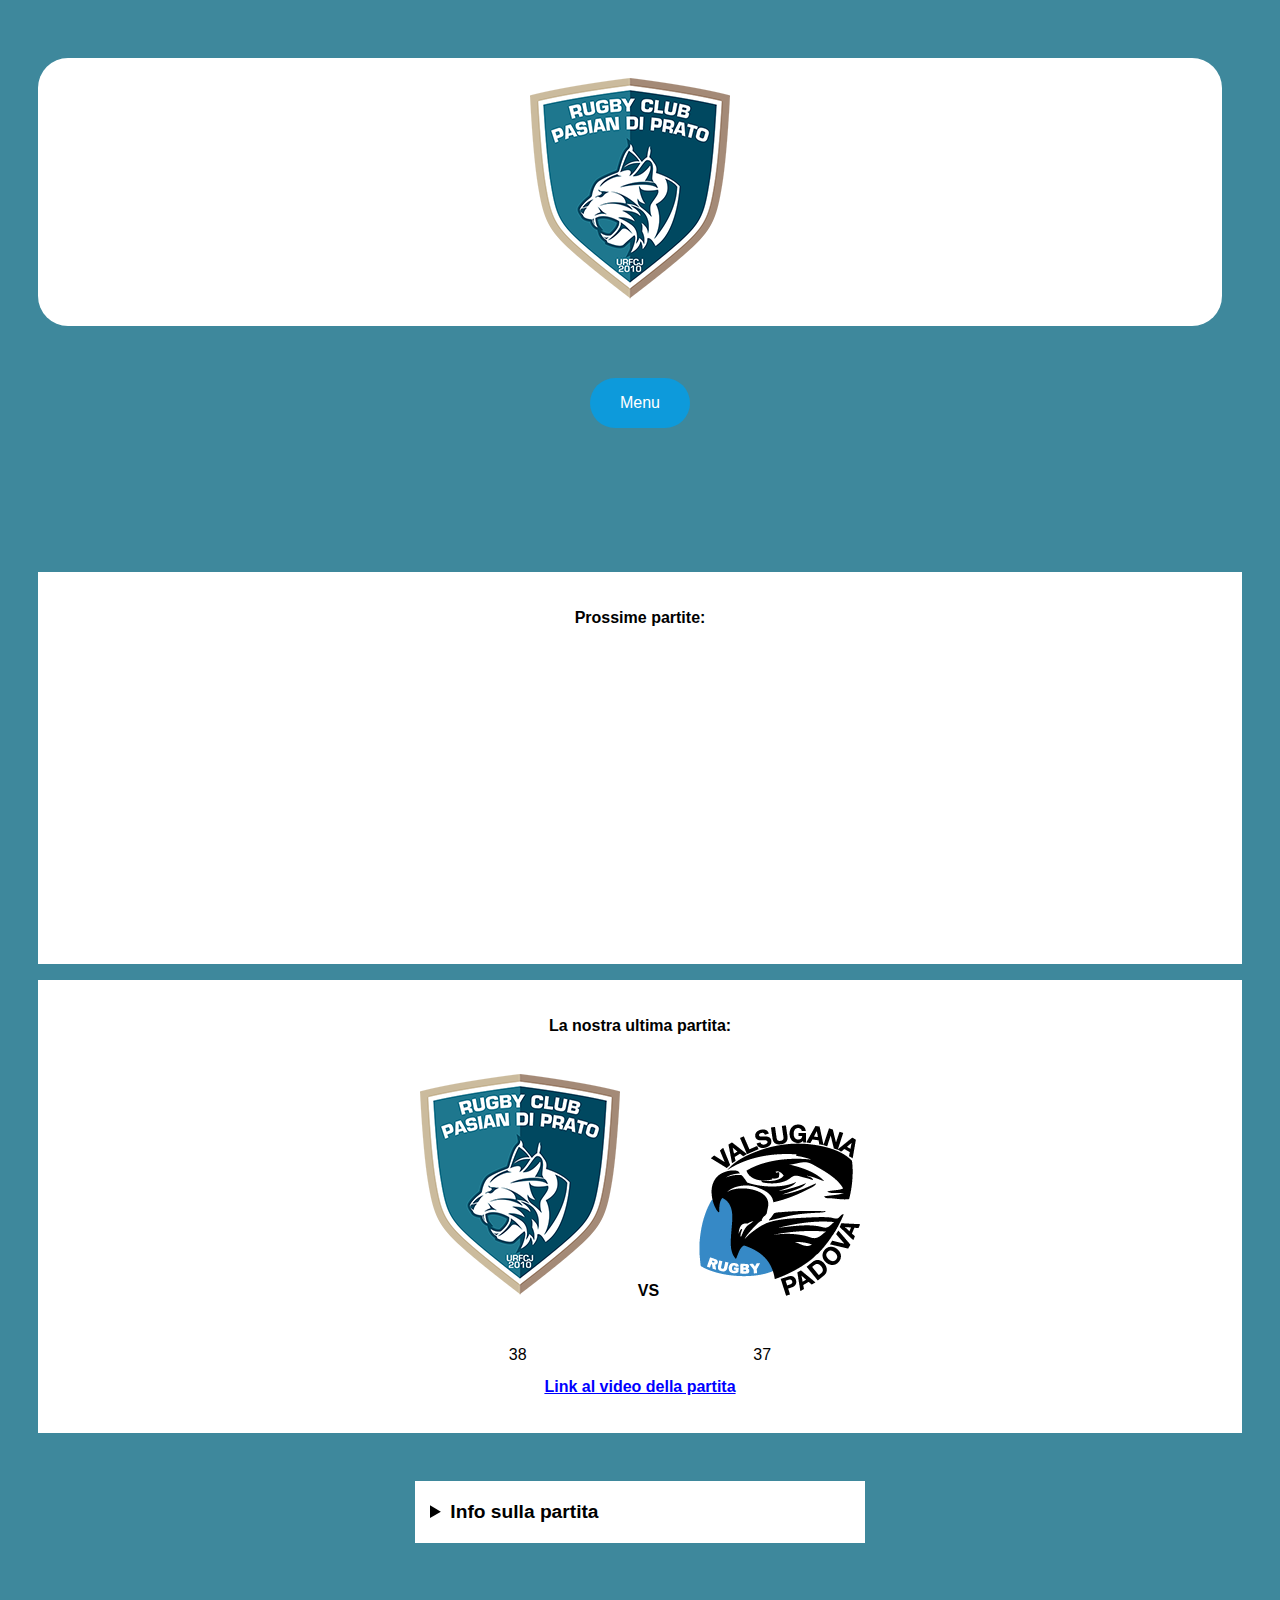
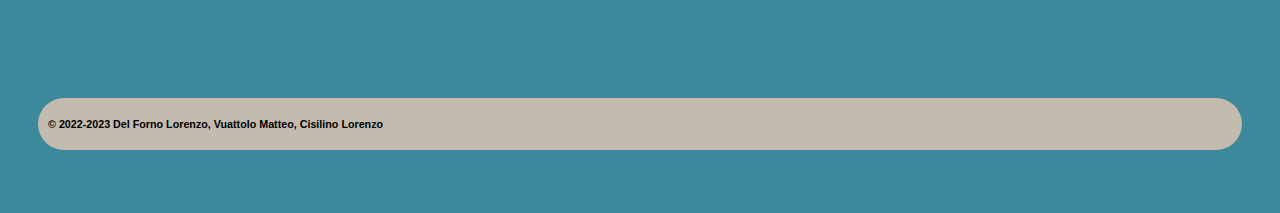
<file: index.html>
<!DOCTYPE html>
<html lang="it">
<head>
<title>Home</title>
<meta name="viewport" content="width=device-width, initial-scale=1">
<meta charset="UTF-8">
<script defer src="dropdown.js"></script>
<link href="style1.css" rel="stylesheet" type="text/css"/>
<meta name="description" content="Sito amatoriale del rugby club pasian di prato">
</head>
<body>
<h1> 
  <center>
    <a href="https://www.rugbypasian.it/"><img src="logo.png" alt="Logo Rugby Pasian" /></a>
  </center>
</h1>
<br>
<center>
<div class="Menu">
  <button onclick="myFunction()" class="dropbtn">Menu</button>
  <div id="myDropdown" class="dropdown-content">
  <a href="index.html">Home</a>
	<a href="song.html">Canzone delle linci</a>
	<a href= "https://www.rugbypasian.it/" target="_blank" rel="noopener noreferrer">Sito del club</a>
  <a href="elite.html">Elite U17</a>
  </div>
</center>
</div>

<br>
<br>
<br>
<br>
<p align="center"><b>Prossime partite:</b> <br> <iframe src="https://calendar.google.com/calendar/embed?src=dbac8caafcfbb723df402c452caf8c767e19a8782f26d72dbbcf0bfd704b3a90%40group.calendar.google.com&ctz=Europe%2FRome" style="border: 0" width="400" height="300" frameborder="0" scrolling="no"></iframe></p>

<p align="center"><b>La nostra ultima partita:</b><br><br><img src="logo.png" alt="Logo Rugby Pasian" />&nbsp;&nbsp;&nbsp;&nbsp;<b>VS</b>&nbsp;&nbsp;&nbsp;&nbsp;&nbsp;&nbsp;&nbsp;&nbsp;&nbsp;<img src="logo-valsu.png" alt="Logo Valsugana Rugby" /><br><br>38 &nbsp;&nbsp;&nbsp;&nbsp;&nbsp;&nbsp;&nbsp;&nbsp;&nbsp;&nbsp;&nbsp;&nbsp;&nbsp;&nbsp;&nbsp;&nbsp;&nbsp;&nbsp;&nbsp;&nbsp;&nbsp;&nbsp;&nbsp;&nbsp;&nbsp;&nbsp;&nbsp;&nbsp;&nbsp;&nbsp;&nbsp;&nbsp;&nbsp;&nbsp;&nbsp;&nbsp;&nbsp;&nbsp;&nbsp;&nbsp;&nbsp;&nbsp;&nbsp;&nbsp;&nbsp;&nbsp;&nbsp;&nbsp;&nbsp;  37 
<br>
<a href="https://1drv.ms/a/s!AquweThBpJdYgpcc6Wyow9dn3MWIDg">Link al video della partita</a></p>
<br>
<section>
  <details>
  <summary>
  Info sulla partita
  </summary>
  <p>
    In un week end pieno di rugby per il RC Pasian di Prato spicca la bella vittoria casalinga dell’U17 contro il Valsugana Rugby Padova, nel campionato elite di categoria: i ragazzi allenati dal duo Lentini/Costabile si sono imposti di misura sulla compagine patavina, 38 – 37 il risultato finale. <br>
    Le giovani Linci hanno giocato una partita determinata ed organizzata, mettendo sul campo tanta voglia di imporsi e di dimostrare i propri miglioramenti. <br> 
    Nonostante l’avversario fosse di alto livello i ragazzi pasianesi hanno dimostrato sul campo di poter competere tanto in questa gara, quanto nel resto del campionato. <br>
    <a href="https://www.rugbypasian.it/vittoria-importante-per-lu17-del-rc-pasian-di-prato-valsugana-superato-di-misura-38-37/">Fonte</a>
  </p>
  </details>
  </section>
<br>
<br>
<br>
<br>
<h6>© 2022-2023 Del Forno Lorenzo, Vuattolo Matteo, Cisilino Lorenzo</h6>
</body>
</html>
</file>
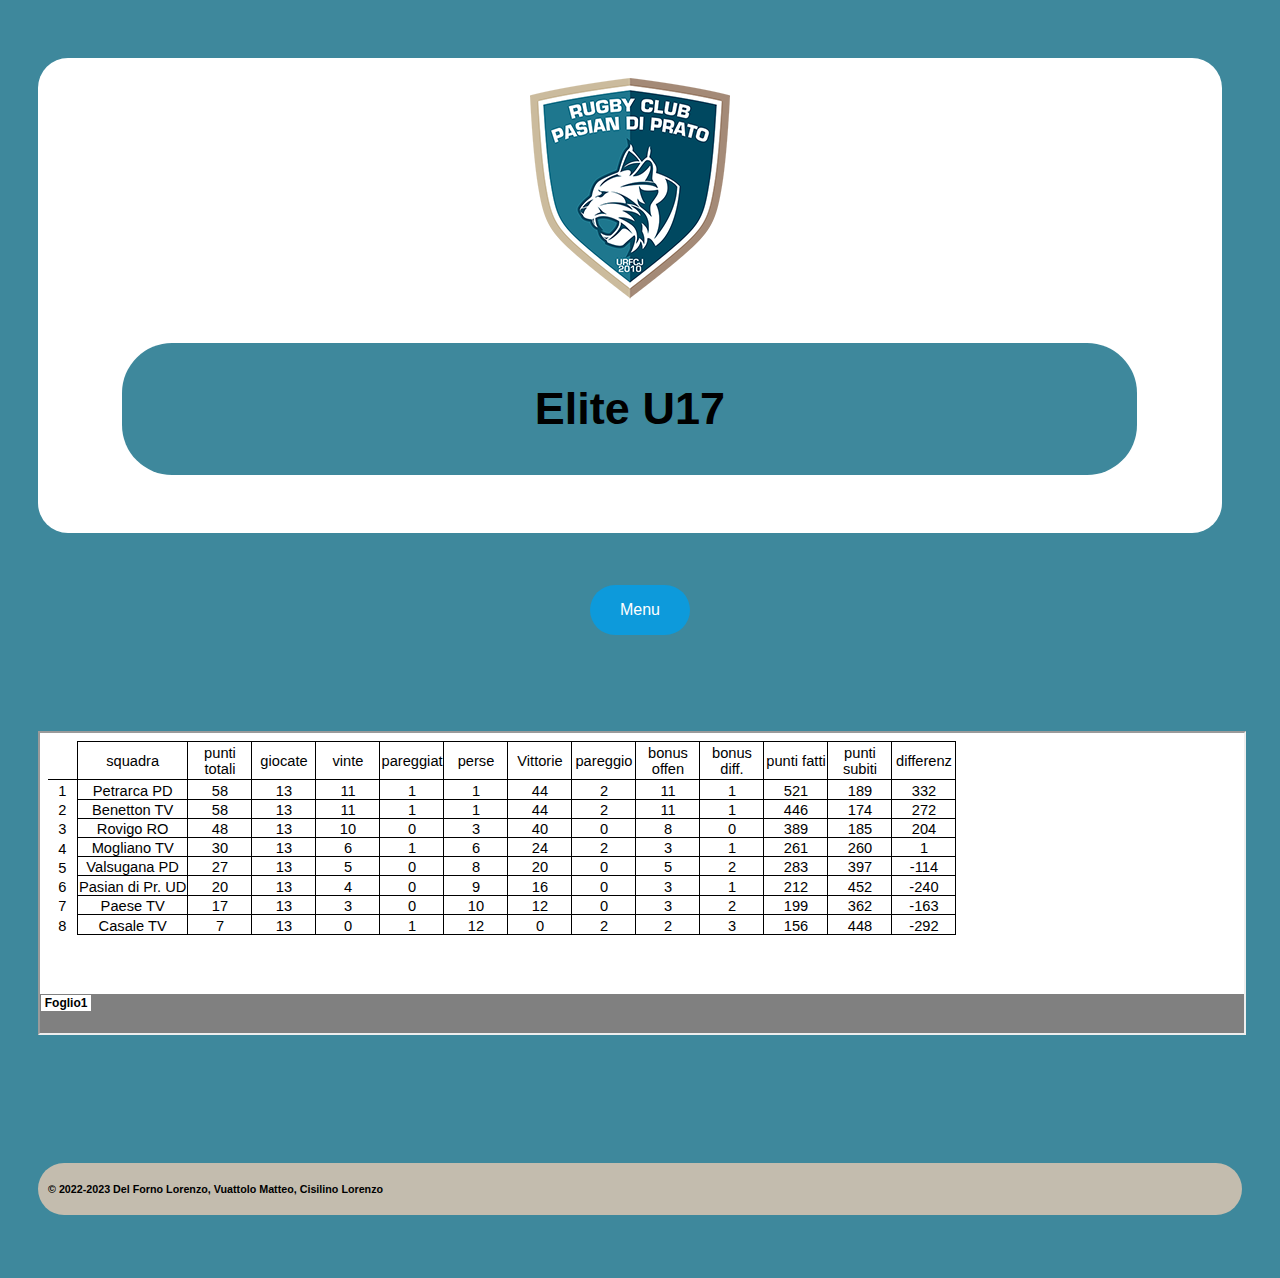
<file: elite.html>
<!DOCTYPE html>
<html lang="it">
<head>
<title>Home</title>
<meta name="viewport" content="width=device-width, initial-scale=1">
<meta charset="UTF-8">
<script defer src="dropdown.js"></script>
<link href="style1.css" rel="stylesheet" type="text/css"/>

</head>
<body>
<h1> 
  <center>
    <a href="https://www.rugbypasian.it/"><img src="logo.png" /></a>
    <h2>Elite U17</h2>
  </center>
</h1>
<br>
<center>
<div class="Menu">
  <button onclick="myFunction()" class="dropbtn">Menu</button>
  <div id="myDropdown" class="dropdown-content">
  <a href="index.html">Home</a>
	<a href="song.html">Canzone delle linci</a>
	<a href= "https://www.rugbypasian.it/" target="_blank" rel="noopener noreferrer">Sito del club</a>
  <a href="elite.html">Elite U17</a>
  </div>
</center>
</div>

<br>
<br>
<br>

<table align="center">
  <iframe src="tabella.htm" width="100%" height="300px">
  </iframe>
</table>


<br>
<br>
<h6>© 2022-2023 Del Forno Lorenzo, Vuattolo Matteo, Cisilino Lorenzo</h6>
</body>
</html>
</file>
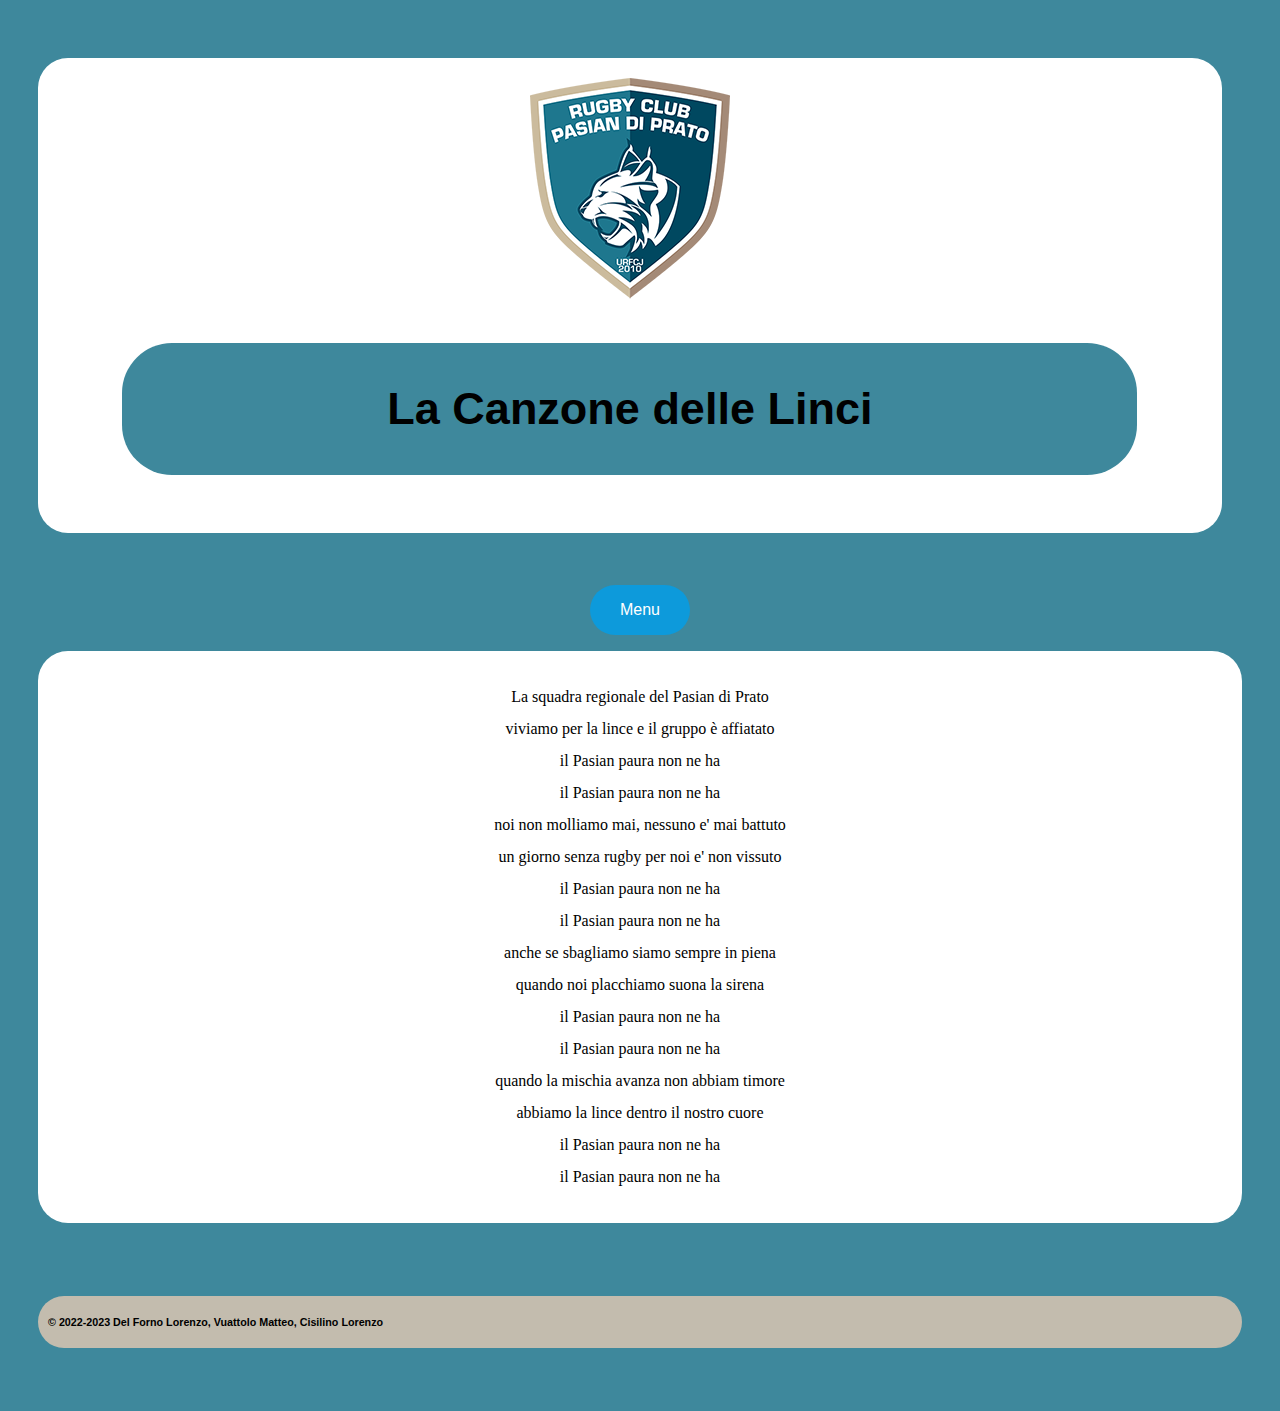
<file: song.html>
<!DOCTYPE html>
<html lang="it">
<head>
<title>Home</title>
<meta name="viewport" content="width=device-width, initial-scale=1">
<meta charset="UTF-8">
<script defer src="dropdown.js"></script>
<link href="style1.css" rel="stylesheet" type="text/css"/>
</head>
<body>
<h1> 
  <center>
    <a href="https://www.rugbypasian.it/"><img src="logo.png" /></a>
    <br>
    <h2>La Canzone delle Linci</h2>
  </center>
</h1>
<br>
<center>
<div class="Menu">
  <button onclick="myFunction()" class="dropbtn">Menu</button>
  <div id="myDropdown" class="dropdown-content">
  <a href="index.html">Home</a>
	<a href="song.html">Canzone delle linci</a>
	<a href= "https://www.rugbypasian.it/" target="_blank" rel="noopener noreferrer">Sito del club</a>
  <a href="elite.html">Elite U17</a>
  </div>
</div>
</center>
<center>
<p class="canzone"> <FONT face="Verdana">
    La squadra regionale del Pasian di Prato 
    <br>
    viviamo per la lince e il gruppo è affiatato  
    <br>
    il Pasian paura non ne ha
    <br> 
    il Pasian paura non ne ha
    <br>
    noi non molliamo mai, nessuno e' mai battuto
    <br> 
    un giorno senza rugby per noi e' non vissuto
    <br> 
    il Pasian paura non ne ha
    <br>
    il Pasian paura non ne ha
    <br>
    anche se sbagliamo siamo sempre in piena
    <br>
    quando noi placchiamo suona la sirena
    <br>
    il Pasian paura non ne ha
    <br>
    il Pasian paura non ne ha
    <br>
    quando la mischia avanza non abbiam timore
    <br>
    abbiamo la lince dentro il nostro cuore
    <br>
    il Pasian paura non ne ha
    <br>
    il Pasian paura non ne ha 
    </FONT>
</p>
</center>


<br>
<h6>© 2022-2023 Del Forno Lorenzo, Vuattolo Matteo, Cisilino Lorenzo</h6>
</body>
</html>
</file>
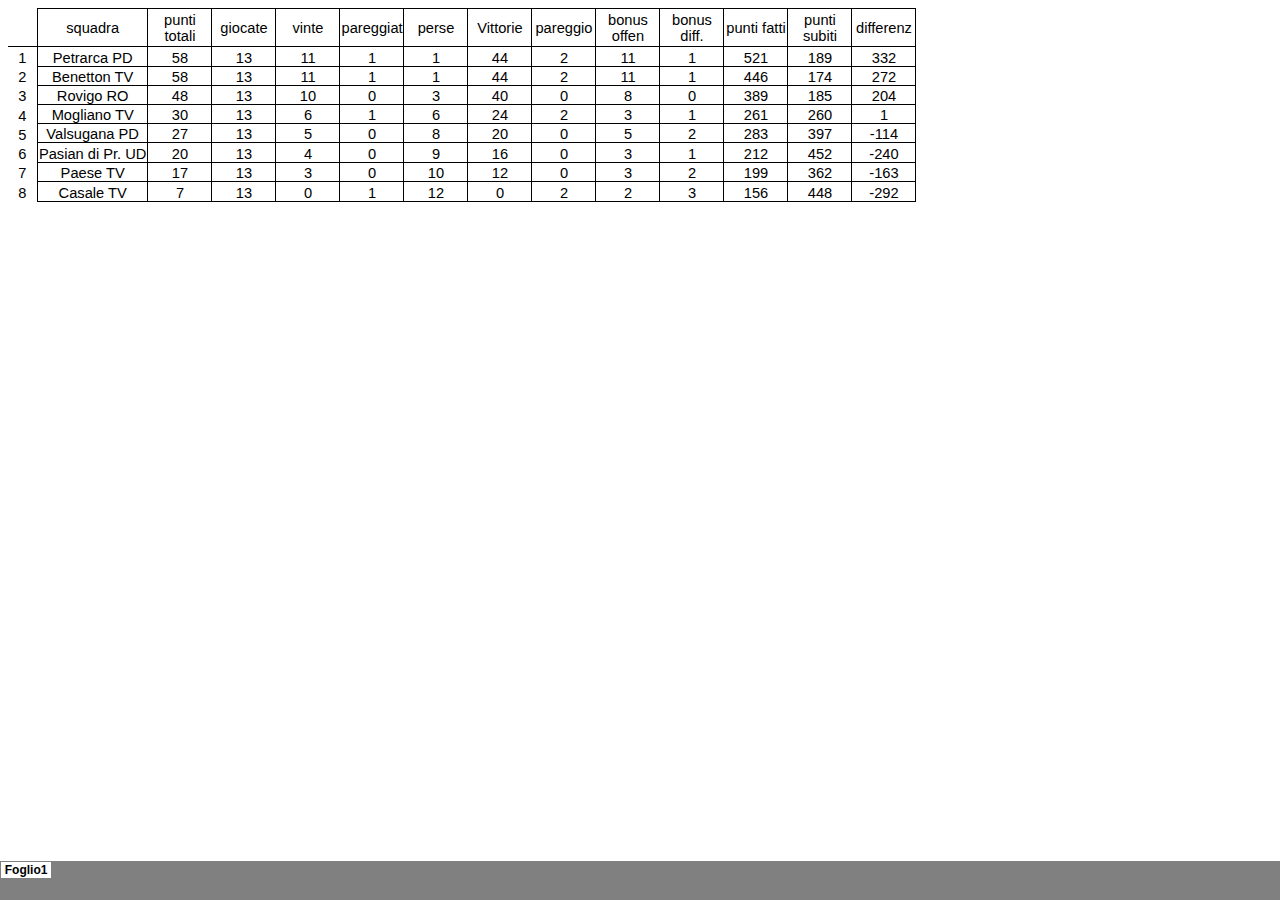
<file: tabella.htm>
<html xmlns:v="urn:schemas-microsoft-com:vml"
xmlns:o="urn:schemas-microsoft-com:office:office"
xmlns:x="urn:schemas-microsoft-com:office:excel"
xmlns="http://www.w3.org/TR/REC-html40">

<head>
<meta name="Excel Workbook Frameset">
<meta http-equiv=Content-Type content="text/html; charset=windows-1252">
<meta name=ProgId content=Excel.Sheet>
<meta name=Generator content="Microsoft Excel 15">
<link rel=File-List href="tbella%20_file/filelist.xml">
<![if !supportTabStrip]>
<link id="shLink" href="tbella%20_file/sheet001.htm">

<link id="shLink">

<script language="JavaScript">
<!--
 var c_lTabs=1;

 var c_rgszSh=new Array(c_lTabs);
 c_rgszSh[0] = "Foglio1";



 var c_rgszClr=new Array(8);
 c_rgszClr[0]="window";
 c_rgszClr[1]="buttonface";
 c_rgszClr[2]="windowframe";
 c_rgszClr[3]="windowtext";
 c_rgszClr[4]="threedlightshadow";
 c_rgszClr[5]="threedhighlight";
 c_rgszClr[6]="threeddarkshadow";
 c_rgszClr[7]="threedshadow";

 var g_iShCur;
 var g_rglTabX=new Array(c_lTabs);

function fnGetIEVer()
{
 var ua=window.navigator.userAgent
 var msie=ua.indexOf("MSIE")
 if (msie>0 && window.navigator.platform=="Win32")
  return parseInt(ua.substring(msie+5,ua.indexOf(".", msie)));
 else
  return 0;
}

function fnBuildFrameset()
{
 var szHTML="<frameset rows=\"*,18\" border=0 width=0 frameborder=no framespacing=0>"+
  "<frame src=\""+document.all.item("shLink")[0].href+"\" name=\"frSheet\" noresize>"+
  "<frameset cols=\"54,*\" border=0 width=0 frameborder=no framespacing=0>"+
  "<frame src=\"\" name=\"frScroll\" marginwidth=0 marginheight=0 scrolling=no>"+
  "<frame src=\"\" name=\"frTabs\" marginwidth=0 marginheight=0 scrolling=no>"+
  "</frameset></frameset><plaintext>";

 with (document) {
  open("text/html","replace");
  write(szHTML);
  close();
 }

 fnBuildTabStrip();
}

function fnBuildTabStrip()
{
 var szHTML=
  "<html><head><style>.clScroll {font:8pt Courier New;color:"+c_rgszClr[6]+";cursor:default;line-height:10pt;}"+
  ".clScroll2 {font:10pt Arial;color:"+c_rgszClr[6]+";cursor:default;line-height:11pt;}</style></head>"+
  "<body onclick=\"event.returnValue=false;\" ondragstart=\"event.returnValue=false;\" onselectstart=\"event.returnValue=false;\" bgcolor="+c_rgszClr[4]+" topmargin=0 leftmargin=0><table cellpadding=0 cellspacing=0 width=100%>"+
  "<tr><td colspan=6 height=1 bgcolor="+c_rgszClr[2]+"></td></tr>"+
  "<tr><td style=\"font:1pt\">&nbsp;<td>"+
  "<td valign=top id=tdScroll class=\"clScroll\" onclick=\"parent.fnFastScrollTabs(0);\" onmouseover=\"parent.fnMouseOverScroll(0);\" onmouseout=\"parent.fnMouseOutScroll(0);\"><a>&#171;</a></td>"+
  "<td valign=top id=tdScroll class=\"clScroll2\" onclick=\"parent.fnScrollTabs(0);\" ondblclick=\"parent.fnScrollTabs(0);\" onmouseover=\"parent.fnMouseOverScroll(1);\" onmouseout=\"parent.fnMouseOutScroll(1);\"><a>&lt</a></td>"+
  "<td valign=top id=tdScroll class=\"clScroll2\" onclick=\"parent.fnScrollTabs(1);\" ondblclick=\"parent.fnScrollTabs(1);\" onmouseover=\"parent.fnMouseOverScroll(2);\" onmouseout=\"parent.fnMouseOutScroll(2);\"><a>&gt</a></td>"+
  "<td valign=top id=tdScroll class=\"clScroll\" onclick=\"parent.fnFastScrollTabs(1);\" onmouseover=\"parent.fnMouseOverScroll(3);\" onmouseout=\"parent.fnMouseOutScroll(3);\"><a>&#187;</a></td>"+
  "<td style=\"font:1pt\">&nbsp;<td></tr></table></body></html>";

 with (frames['frScroll'].document) {
  open("text/html","replace");
  write(szHTML);
  close();
 }

 szHTML =
  "<html><head>"+
  "<style>A:link,A:visited,A:active {text-decoration:none;"+"color:"+c_rgszClr[3]+";}"+
  ".clTab {cursor:hand;background:"+c_rgszClr[1]+";font:9pt Arial;padding-left:3px;padding-right:3px;text-align:center;}"+
  ".clBorder {background:"+c_rgszClr[2]+";font:1pt;}"+
  "</style></head><body onload=\"parent.fnInit();\" onselectstart=\"event.returnValue=false;\" ondragstart=\"event.returnValue=false;\" bgcolor="+c_rgszClr[4]+
  " topmargin=0 leftmargin=0><table id=tbTabs cellpadding=0 cellspacing=0>";

 var iCellCount=(c_lTabs+1)*2;

 var i;
 for (i=0;i<iCellCount;i+=2)
  szHTML+="<col width=1><col>";

 var iRow;
 for (iRow=0;iRow<6;iRow++) {

  szHTML+="<tr>";

  if (iRow==5)
   szHTML+="<td colspan="+iCellCount+"></td>";
  else {
   if (iRow==0) {
    for(i=0;i<iCellCount;i++)
     szHTML+="<td height=1 class=\"clBorder\"></td>";
   } else if (iRow==1) {
    for(i=0;i<c_lTabs;i++) {
     szHTML+="<td height=1 nowrap class=\"clBorder\">&nbsp;</td>";
     szHTML+=
      "<td id=tdTab height=1 nowrap class=\"clTab\" onmouseover=\"parent.fnMouseOverTab("+i+");\" onmouseout=\"parent.fnMouseOutTab("+i+");\">"+
      "<a href=\""+document.all.item("shLink")[i].href+"\" target=\"frSheet\" id=aTab>&nbsp;"+c_rgszSh[i]+"&nbsp;</a></td>";
    }
    szHTML+="<td id=tdTab height=1 nowrap class=\"clBorder\"><a id=aTab>&nbsp;</a></td><td width=100%></td>";
   } else if (iRow==2) {
    for (i=0;i<c_lTabs;i++)
     szHTML+="<td height=1></td><td height=1 class=\"clBorder\"></td>";
    szHTML+="<td height=1></td><td height=1></td>";
   } else if (iRow==3) {
    for (i=0;i<iCellCount;i++)
     szHTML+="<td height=1></td>";
   } else if (iRow==4) {
    for (i=0;i<c_lTabs;i++)
     szHTML+="<td height=1 width=1></td><td height=1></td>";
    szHTML+="<td height=1 width=1></td><td></td>";
   }
  }
  szHTML+="</tr>";
 }

 szHTML+="</table></body></html>";
 with (frames['frTabs'].document) {
  open("text/html","replace");
  charset=document.charset;
  write(szHTML);
  close();
 }
}

function fnInit()
{
 g_rglTabX[0]=0;
 var i;
 for (i=1;i<=c_lTabs;i++)
  with (frames['frTabs'].document.all.tbTabs.rows[1].cells[fnTabToCol(i-1)])
   g_rglTabX[i]=offsetLeft+offsetWidth-6;
}

function fnTabToCol(iTab)
{
 return 2*iTab+1;
}

function fnNextTab(fDir)
{
 var iNextTab=-1;
 var i;

 with (frames['frTabs'].document.body) {
  if (fDir==0) {
   if (scrollLeft>0) {
    for (i=0;i<c_lTabs&&g_rglTabX[i]<scrollLeft;i++);
    if (i<c_lTabs)
     iNextTab=i-1;
   }
  } else {
   if (g_rglTabX[c_lTabs]+6>offsetWidth+scrollLeft) {
    for (i=0;i<c_lTabs&&g_rglTabX[i]<=scrollLeft;i++);
    if (i<c_lTabs)
     iNextTab=i;
   }
  }
 }
 return iNextTab;
}

function fnScrollTabs(fDir)
{
 var iNextTab=fnNextTab(fDir);

 if (iNextTab>=0) {
  frames['frTabs'].scroll(g_rglTabX[iNextTab],0);
  return true;
 } else
  return false;
}

function fnFastScrollTabs(fDir)
{
 if (c_lTabs>16)
  frames['frTabs'].scroll(g_rglTabX[fDir?c_lTabs-1:0],0);
 else
  if (fnScrollTabs(fDir)>0) window.setTimeout("fnFastScrollTabs("+fDir+");",5);
}

function fnSetTabProps(iTab,fActive)
{
 var iCol=fnTabToCol(iTab);
 var i;

 if (iTab>=0) {
  with (frames['frTabs'].document.all) {
   with (tbTabs) {
    for (i=0;i<=4;i++) {
     with (rows[i]) {
      if (i==0)
       cells[iCol].style.background=c_rgszClr[fActive?0:2];
      else if (i>0 && i<4) {
       if (fActive) {
        cells[iCol-1].style.background=c_rgszClr[2];
        cells[iCol].style.background=c_rgszClr[0];
        cells[iCol+1].style.background=c_rgszClr[2];
       } else {
        if (i==1) {
         cells[iCol-1].style.background=c_rgszClr[2];
         cells[iCol].style.background=c_rgszClr[1];
         cells[iCol+1].style.background=c_rgszClr[2];
        } else {
         cells[iCol-1].style.background=c_rgszClr[4];
         cells[iCol].style.background=c_rgszClr[(i==2)?2:4];
         cells[iCol+1].style.background=c_rgszClr[4];
        }
       }
      } else
       cells[iCol].style.background=c_rgszClr[fActive?2:4];
     }
    }
   }
   with (aTab[iTab].style) {
    cursor=(fActive?"default":"hand");
    color=c_rgszClr[3];
   }
  }
 }
}

function fnMouseOverScroll(iCtl)
{
 frames['frScroll'].document.all.tdScroll[iCtl].style.color=c_rgszClr[7];
}

function fnMouseOutScroll(iCtl)
{
 frames['frScroll'].document.all.tdScroll[iCtl].style.color=c_rgszClr[6];
}

function fnMouseOverTab(iTab)
{
 if (iTab!=g_iShCur) {
  var iCol=fnTabToCol(iTab);
  with (frames['frTabs'].document.all) {
   tdTab[iTab].style.background=c_rgszClr[5];
  }
 }
}

function fnMouseOutTab(iTab)
{
 if (iTab>=0) {
  var elFrom=frames['frTabs'].event.srcElement;
  var elTo=frames['frTabs'].event.toElement;

  if ((!elTo) ||
   (elFrom.tagName==elTo.tagName) ||
   (elTo.tagName=="A" && elTo.parentElement!=elFrom) ||
   (elFrom.tagName=="A" && elFrom.parentElement!=elTo)) {

   if (iTab!=g_iShCur) {
    with (frames['frTabs'].document.all) {
     tdTab[iTab].style.background=c_rgszClr[1];
    }
   }
  }
 }
}

function fnSetActiveSheet(iSh)
{
 if (iSh!=g_iShCur) {
  fnSetTabProps(g_iShCur,false);
  fnSetTabProps(iSh,true);
  g_iShCur=iSh;
 }
}

 window.g_iIEVer=fnGetIEVer();
 if (window.g_iIEVer>=4)
  fnBuildFrameset();
//-->
</script>
<![endif]><!--[if gte mso 9]><xml>
 <x:ExcelWorkbook>
  <x:ExcelWorksheets>
   <x:ExcelWorksheet>
    <x:Name>Foglio1</x:Name>
    <x:WorksheetSource HRef="tbella%20_file/sheet001.htm"/>
   </x:ExcelWorksheet>
  </x:ExcelWorksheets>
  <x:Stylesheet HRef="tbella%20_file/stylesheet.css"/>
  <x:WindowHeight>8976</x:WindowHeight>
  <x:WindowWidth>23040</x:WindowWidth>
  <x:WindowTopX>32767</x:WindowTopX>
  <x:WindowTopY>32767</x:WindowTopY>
  <x:ProtectStructure>False</x:ProtectStructure>
  <x:ProtectWindows>False</x:ProtectWindows>
 </x:ExcelWorkbook>
</xml><![endif]-->
</head>

<frameset rows="*,39" border=0 width=0 frameborder=no framespacing=0>
 <frame src="tbella%20_file/sheet001.htm" name="frSheet">
 <frame src="tbella%20_file/tabstrip.htm" name="frTabs" marginwidth=0 marginheight=0>
 <noframes>
  <body>
   <p>La pagina utilizza i frame, ma il browser in uso non li supporta.</p>
  </body>
 </noframes>
</frameset>
</html>
</file>
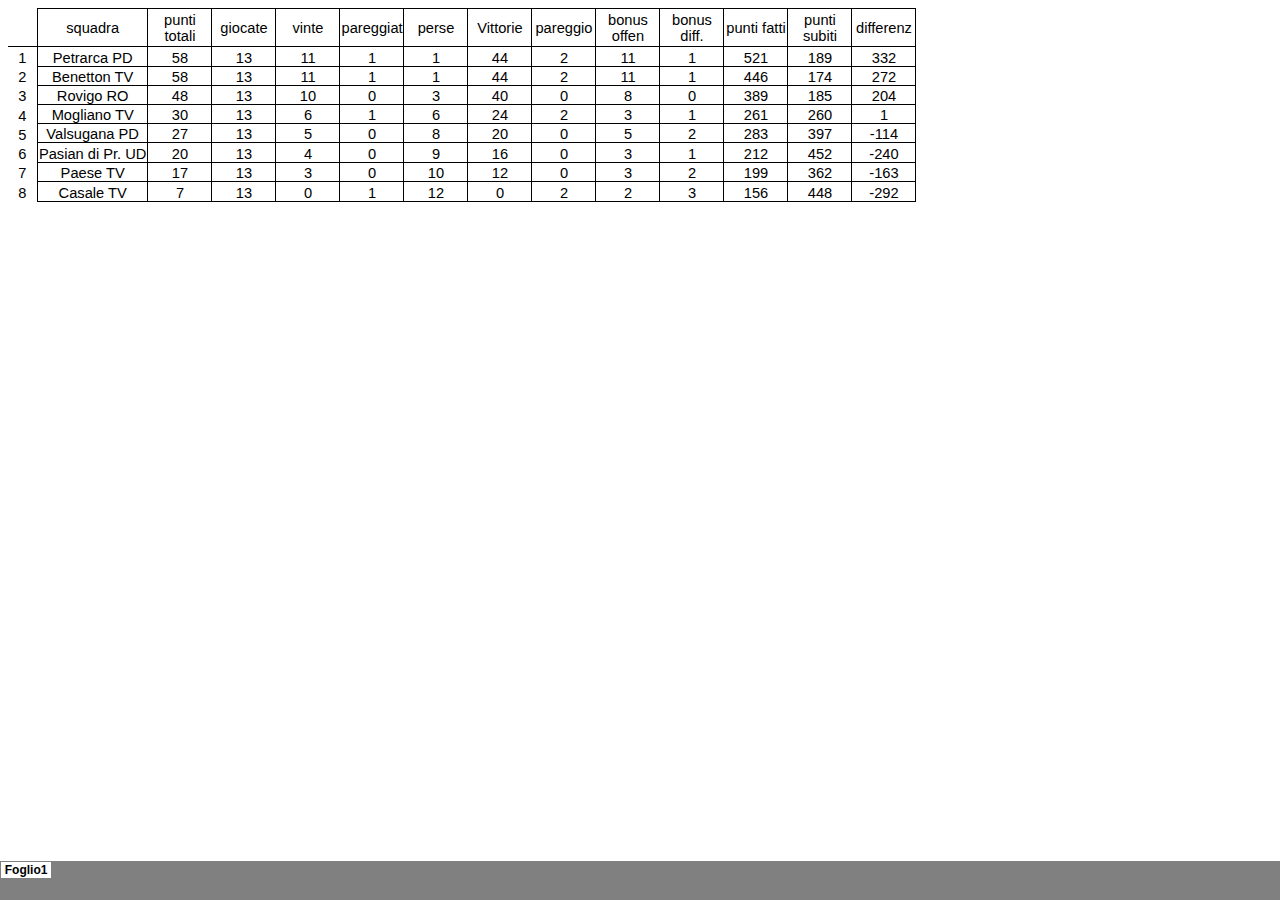
<file: tbella _file/sheet001.htm>
<html xmlns:v="urn:schemas-microsoft-com:vml"
xmlns:o="urn:schemas-microsoft-com:office:office"
xmlns:x="urn:schemas-microsoft-com:office:excel"
xmlns="http://www.w3.org/TR/REC-html40">

<head>
<meta http-equiv=Content-Type content="text/html; charset=windows-1252">
<meta name=ProgId content=Excel.Sheet>
<meta name=Generator content="Microsoft Excel 15">
<link id=Main-File rel=Main-File href="../tbella%20.htm">
<link rel=File-List href=filelist.xml>
<link rel=Stylesheet href=stylesheet.css>
<style>
<!--table
	{mso-displayed-decimal-separator:"\,";
	mso-displayed-thousand-separator:"\.";}
@page
	{margin:.75in .7in .75in .7in;
	mso-header-margin:.3in;
	mso-footer-margin:.3in;}
-->
</style>
<![if !supportTabStrip]><script language="JavaScript">
<!--
function fnUpdateTabs()
 {
  if (parent.window.g_iIEVer>=4) {
   if (parent.document.readyState=="complete"
    && parent.frames['frTabs'].document.readyState=="complete")
   parent.fnSetActiveSheet(0);
  else
   window.setTimeout("fnUpdateTabs();",150);
 }
}

if (window.name!="frSheet")
 window.location.replace("../tbella%20.htm");
else
 fnUpdateTabs();
//-->
</script>
<![endif]>
</head>

<body link="#0563C1" vlink="#954F72">

<table border=0 cellpadding=0 cellspacing=0 width=907 style='border-collapse:
 collapse;table-layout:fixed;width:681pt'>
 <col width=29 style='mso-width-source:userset;mso-width-alt:1024;width:22pt'>
 <col width=110 style='mso-width-source:userset;mso-width-alt:3925;width:83pt'>
 <col width=64 span=12 style='width:48pt'>
 <tr height=38 style='height:28.8pt'>
  <td height=38 class=xl65 width=29 style='height:28.8pt;width:22pt'></td>
  <td class=xl66 width=110 style='width:83pt'>squadra</td>
  <td class=xl67 width=64 style='width:48pt'>punti<br>
    totali</td>
  <td class=xl68 width=64 style='width:48pt'>giocate</td>
  <td class=xl68 width=64 style='width:48pt'>vinte</td>
  <td class=xl68 width=64 style='width:48pt'>pareggiat</td>
  <td class=xl68 width=64 style='width:48pt'>perse</td>
  <td class=xl68 width=64 style='width:48pt'>Vittorie</td>
  <td class=xl68 width=64 style='width:48pt'>pareggio</td>
  <td class=xl67 width=64 style='width:48pt'>bonus offen</td>
  <td class=xl67 width=64 style='width:48pt'>bonus diff.</td>
  <td class=xl67 width=64 style='width:48pt'>punti fatti</td>
  <td class=xl67 width=64 style='width:48pt'>punti subiti</td>
  <td class=xl69 width=64 style='width:48pt'>differenz</td>
 </tr>
 <tr height=19 style='height:14.4pt'>
  <td height=19 class=xl70 style='height:14.4pt'>1</td>
  <td class=xl71>Petrarca PD</td>
  <td class=xl71>58</td>
  <td class=xl71>13</td>
  <td class=xl71>11</td>
  <td class=xl71>1</td>
  <td class=xl71>1</td>
  <td class=xl71>44</td>
  <td class=xl71>2</td>
  <td class=xl71>11</td>
  <td class=xl71>1</td>
  <td class=xl71>521</td>
  <td class=xl71>189</td>
  <td class=xl72>332</td>
 </tr>
 <tr height=19 style='height:14.4pt'>
  <td height=19 class=xl73 style='height:14.4pt'>2</td>
  <td class=xl71>Benetton TV</td>
  <td class=xl71>58</td>
  <td class=xl71>13</td>
  <td class=xl71>11</td>
  <td class=xl71>1</td>
  <td class=xl71>1</td>
  <td class=xl71>44</td>
  <td class=xl71>2</td>
  <td class=xl71>11</td>
  <td class=xl71>1</td>
  <td class=xl71>446</td>
  <td class=xl71>174</td>
  <td class=xl72>272</td>
 </tr>
 <tr height=19 style='height:14.4pt'>
  <td height=19 class=xl73 style='height:14.4pt'>3</td>
  <td class=xl71>Rovigo RO</td>
  <td class=xl71>48</td>
  <td class=xl71>13</td>
  <td class=xl71>10</td>
  <td class=xl71>0</td>
  <td class=xl71>3</td>
  <td class=xl71>40</td>
  <td class=xl71>0</td>
  <td class=xl71>8</td>
  <td class=xl71>0</td>
  <td class=xl71>389</td>
  <td class=xl71>185</td>
  <td class=xl72>204</td>
 </tr>
 <tr height=19 style='height:14.4pt'>
  <td height=19 class=xl73 style='height:14.4pt'>4</td>
  <td class=xl71>Mogliano TV</td>
  <td class=xl71>30</td>
  <td class=xl71>13</td>
  <td class=xl71>6</td>
  <td class=xl71>1</td>
  <td class=xl71>6</td>
  <td class=xl71>24</td>
  <td class=xl71>2</td>
  <td class=xl71>3</td>
  <td class=xl71>1</td>
  <td class=xl71>261</td>
  <td class=xl71>260</td>
  <td class=xl72>1</td>
 </tr>
 <tr height=19 style='height:14.4pt'>
  <td height=19 class=xl73 style='height:14.4pt'>5</td>
  <td class=xl71>Valsugana PD</td>
  <td class=xl71>27</td>
  <td class=xl71>13</td>
  <td class=xl71>5</td>
  <td class=xl71>0</td>
  <td class=xl71>8</td>
  <td class=xl71>20</td>
  <td class=xl71>0</td>
  <td class=xl71>5</td>
  <td class=xl71>2</td>
  <td class=xl71>283</td>
  <td class=xl71>397</td>
  <td class=xl72>-114</td>
 </tr>
 <tr height=19 style='height:14.4pt'>
  <td height=19 class=xl73 style='height:14.4pt'>6</td>
  <td class=xl71>Pasian di Pr. UD</td>
  <td class=xl71>20</td>
  <td class=xl71>13</td>
  <td class=xl71>4</td>
  <td class=xl71>0</td>
  <td class=xl71>9</td>
  <td class=xl71>16</td>
  <td class=xl71>0</td>
  <td class=xl71>3</td>
  <td class=xl71>1</td>
  <td class=xl71>212</td>
  <td class=xl71>452</td>
  <td class=xl72>-240</td>
 </tr>
 <tr height=19 style='height:14.4pt'>
  <td height=19 class=xl73 style='height:14.4pt'>7</td>
  <td class=xl74>Paese TV</td>
  <td class=xl71>17</td>
  <td class=xl71>13</td>
  <td class=xl71>3</td>
  <td class=xl71>0</td>
  <td class=xl71>10</td>
  <td class=xl71>12</td>
  <td class=xl71>0</td>
  <td class=xl71>3</td>
  <td class=xl71>2</td>
  <td class=xl71>199</td>
  <td class=xl71>362</td>
  <td class=xl72>-163</td>
 </tr>
 <tr height=20 style='height:15.0pt'>
  <td height=20 class=xl75 style='height:15.0pt'>8</td>
  <td class=xl76>Casale TV</td>
  <td class=xl77>7</td>
  <td class=xl71>13</td>
  <td class=xl77>0</td>
  <td class=xl77>1</td>
  <td class=xl77>12</td>
  <td class=xl77>0</td>
  <td class=xl77>2</td>
  <td class=xl77>2</td>
  <td class=xl77>3</td>
  <td class=xl77>156</td>
  <td class=xl77>448</td>
  <td class=xl72>-292</td>
 </tr>
 <![if supportMisalignedColumns]>
 <tr height=0 style='display:none'>
  <td width=29 style='width:22pt'></td>
  <td width=110 style='width:83pt'></td>
  <td width=64 style='width:48pt'></td>
  <td width=64 style='width:48pt'></td>
  <td width=64 style='width:48pt'></td>
  <td width=64 style='width:48pt'></td>
  <td width=64 style='width:48pt'></td>
  <td width=64 style='width:48pt'></td>
  <td width=64 style='width:48pt'></td>
  <td width=64 style='width:48pt'></td>
  <td width=64 style='width:48pt'></td>
  <td width=64 style='width:48pt'></td>
  <td width=64 style='width:48pt'></td>
  <td width=64 style='width:48pt'></td>
 </tr>
 <![endif]>
</table>

</body>

</html>
</file>
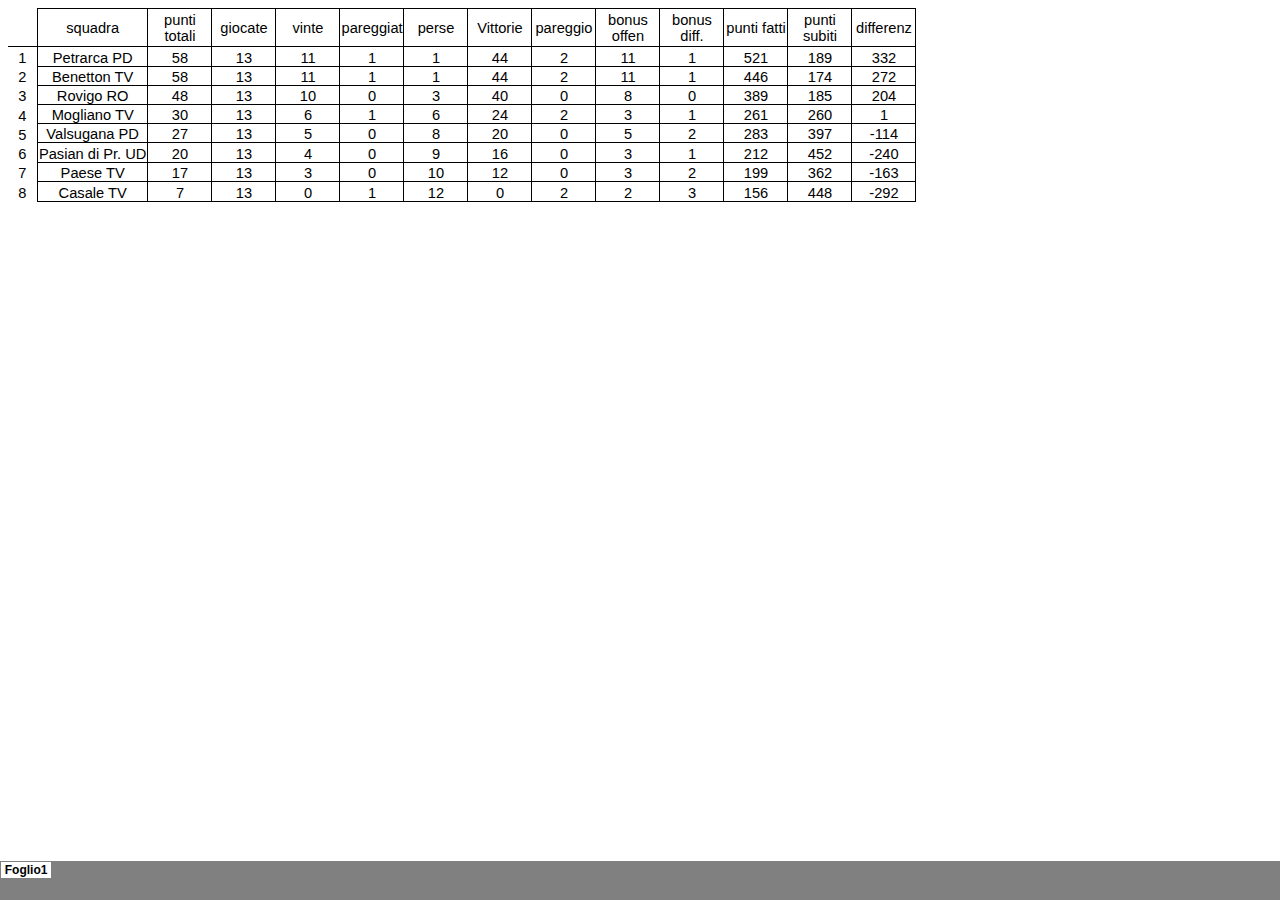
<file: tbella _file/tabstrip.htm>
<html>
<head>
<meta http-equiv=Content-Type content="text/html; charset=windows-1252">
<meta name=ProgId content=Excel.Sheet>
<meta name=Generator content="Microsoft Excel 15">
<link id=Main-File rel=Main-File href="../tbella%20.htm">

<script language="JavaScript">
<!--
if (window.name!="frTabs")
 window.location.replace(document.all.item("Main-File").href);
//-->
</script>
<style>
<!--
A {
    text-decoration:none;
    color:#000000;
    font-size:9pt;
}
-->
</style>
</head>
<body topmargin=0 leftmargin=0 bgcolor="#808080">
<table border=0 cellspacing=1>
 <tr>
 <td bgcolor="#FFFFFF" nowrap><b><small><small>&nbsp;<a href="sheet001.htm" target="frSheet"><font face="Arial" color="#000000">Foglio1</font></a>&nbsp;</small></small></b></td>

 </tr>
</table>
</body>
</html>
</file>
<file: style1.css>
/*
CSS for our Web
*/
body {
font-family: Arial;
background-color: #3e889c;
line-height: 200%;
padding: 30px;
 }
h2 {
font-family: Arial;
background-color: #3e889c;
color: black;
padding: 50px;
border-radius: 50px;
width: 80%;
align-items: center;
}

h1 {
font-family: Arial;
font-size: 30px;
background-color: #ffffff;
width: 95%;
color: black;
padding: 20px;
vertical-align: top;
align-self: center;
align-content: center;
text-align: center;
height: 20%;
border-radius: 30px;

}
h3 {
font-family: Arial;
border-radius: 100px;
color: black;
padding: 10px;
}
h4 {
font-family: Arial;
background-color: orange;
color: black;
padding: 10px;
border-radius: 100px;
}
h5 {
font-family: Arial;
background-color: orange;
color: black;
padding: 10px;
border-radius: 100px;
}
h6 {
font-family: Arial;
background-color: #c3bcae;
color: black;
padding: 10px;
border-radius: 100px;
}
li {
font-size: small;
}
p {
font-size: 3;
color: black;
background-color: #ffffff;
padding: 30px;

}
a {
font-weight: bold;
}
a:link {
color: blue;
}

section {
  max-width: 450px;
  background-color:#ffffff;
  margin-right:auto;
  margin-left:auto;
}

details {
  background: rgb(255, 255, 255);
  color: black;
  padding: 15px;
  margin-bottom: 2px;
  border-radius: 25px;
}

summary {
  cursor: pointer;
  font-weight: 900;
  font-size: 1.2em;
}

div#orizzontale {
  width: 200px;
  height: 200px;
  margin: 0 auto;
  }

  .dropbtn {
    background-color: #0d9adb;                        
    color: white;
    padding: 16px;
    font-size: 16px;
    border: none;
    cursor: pointer;
    width: 100px;
    border-radius: 100px;
    margin: 0 auto;
    position: relative;
  }
  
  .dropbtn:hover, .dropbtn:focus {
    background-color: #2980B9;
  }
  
  .Menu {
    position: relative;
    display: inline-block;
  }
  
  .dropdown-content {
    display: none;
    position: relative;
    background-color: #f1f1f1;
    width: 40%;
    overflow: auto;
    box-shadow: 0px 8px 16px 0px rgba(0,0,0,0.2);
    z-index: 1;
    align-items: center;
  }
  
  .dropdown-content a {
    color: black;
    padding: 12px 16px;
    text-decoration: none;
    display: block;
    align-items: center;
  }
  
  .dropdown a:hover {background-color: #ddd;}
  
  .show {display: block;}
  .dropbtn {
    color: white;
    padding: 16px;
    font-size: 16px;
    border: none;
    cursor: pointer;
    width: 100px;
    border-radius: 100px;
    
    margin: 0 auto;
  }
  
  .dropbtn:hover, .dropbtn:focus {
    background-color: #2980B9;
  }
  
  .Menu {
    position: relative;
    display: inline-block;
  }
  
  .dropdown-content {
    display: none;
    position: absolute;
    background-color: #f1f1f1;
    min-width: 160px;
    overflow: auto;
    box-shadow: 0px 8px 16px 0px rgba(0,0,0,0.2);
    z-index: 1;
  }
  
  .dropdown-content a {
    color: black;
    padding: 12px 16px;
    text-decoration: none;
    display: block;
  }
  
  .dropdown a:hover {background-color: #ddd;}
  
  .show {display: block;}

  .dropdown-content {
    margin: 0 auto;
  }

  table {

    padding: 30px;
    display: inline-block;

  }

  th {

    padding: 10px;
    background-color: #c3bcae;

  }

  tr {

    padding: 10px;
    background-color: #ffffff;

  }

  td {

    padding: 10px;
    background-color: #ffffff;

  }

  iframe {

    display: block;
    background-color: #ffffff;
  }

.classifica {
  font-size: 30px;
  font-weight: bold;
  border-radius: 20px;
}

.canzone {
  border-radius: 30px;
}
</file>
